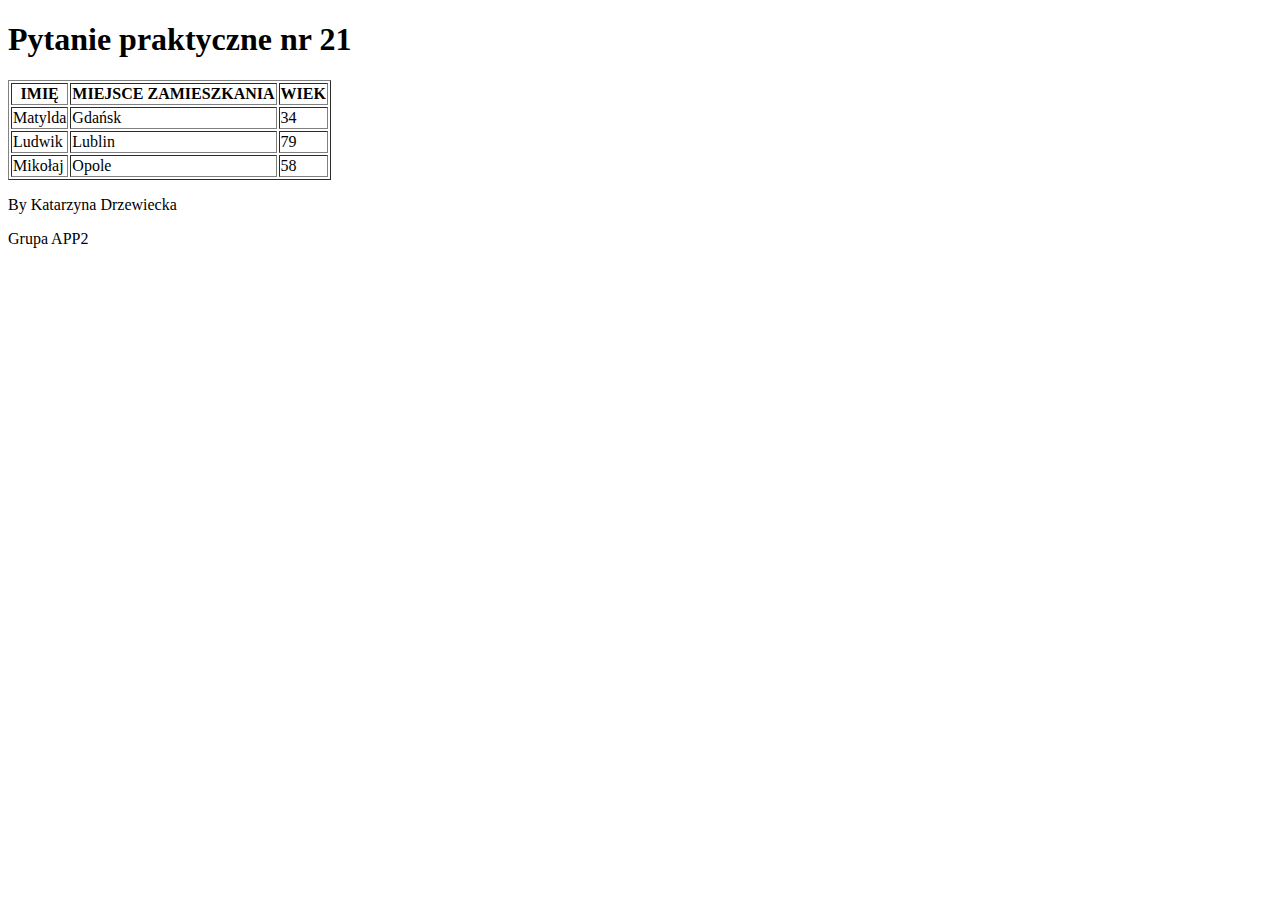
<file: egzamin.html>
<!DOCTYPE html>
<html lang="en">
<head>
    <meta charset="UTF-8">
    <meta http-equiv="X-UA-Compatible" content="IE=edge">
    <meta name="viewport" content="width=devide-width, initial-scale=1.0">
    <title>Katarzyna Drzewiecka zadanie egzamin html </title>
   

     <!--CZCIONKI-->
    <link rel="preconnect" href="https://fonts.googleapis.com">
    <link rel="preconnect" href="https://fonts.googleapis.com" crossorigin="">
    <link href="https://fonts.googleapis.com/css2?family=Oswald:wght@200;500;700@display=block" rel="stylesheet">

</head>
<body>

    <header>

        <!-- NAGŁÓWKI-->
        <h1> Pytanie praktyczne nr 21 </h1>
    </header>

        <!--TABELKA-->

    <table border="1">
        <thead>
            <tr>
                <th> IMIĘ</th> <th> MIEJSCE ZAMIESZKANIA</th> <th>WIEK</th>
            </tr>

        </thead>
        <tbody>
       
            <tr>
                <td>Matylda</td>
                <td>Gdańsk</td>
                <td>34</td>
            <tr>
                <td>Ludwik</td>
                <td>Lublin</td>
                <td>79</td>
            </tr>
            <tr>
                <td>Mikołaj</td>
                <td>Opole</td>
                <td>58</td>
            </tr>

        </tbody>
       
    </table>

   
    <footer>
        <p> By Katarzyna Drzewiecka </p>
        <p> Grupa APP2 </p>
    </footer>

        
</body>
</head>
</file>
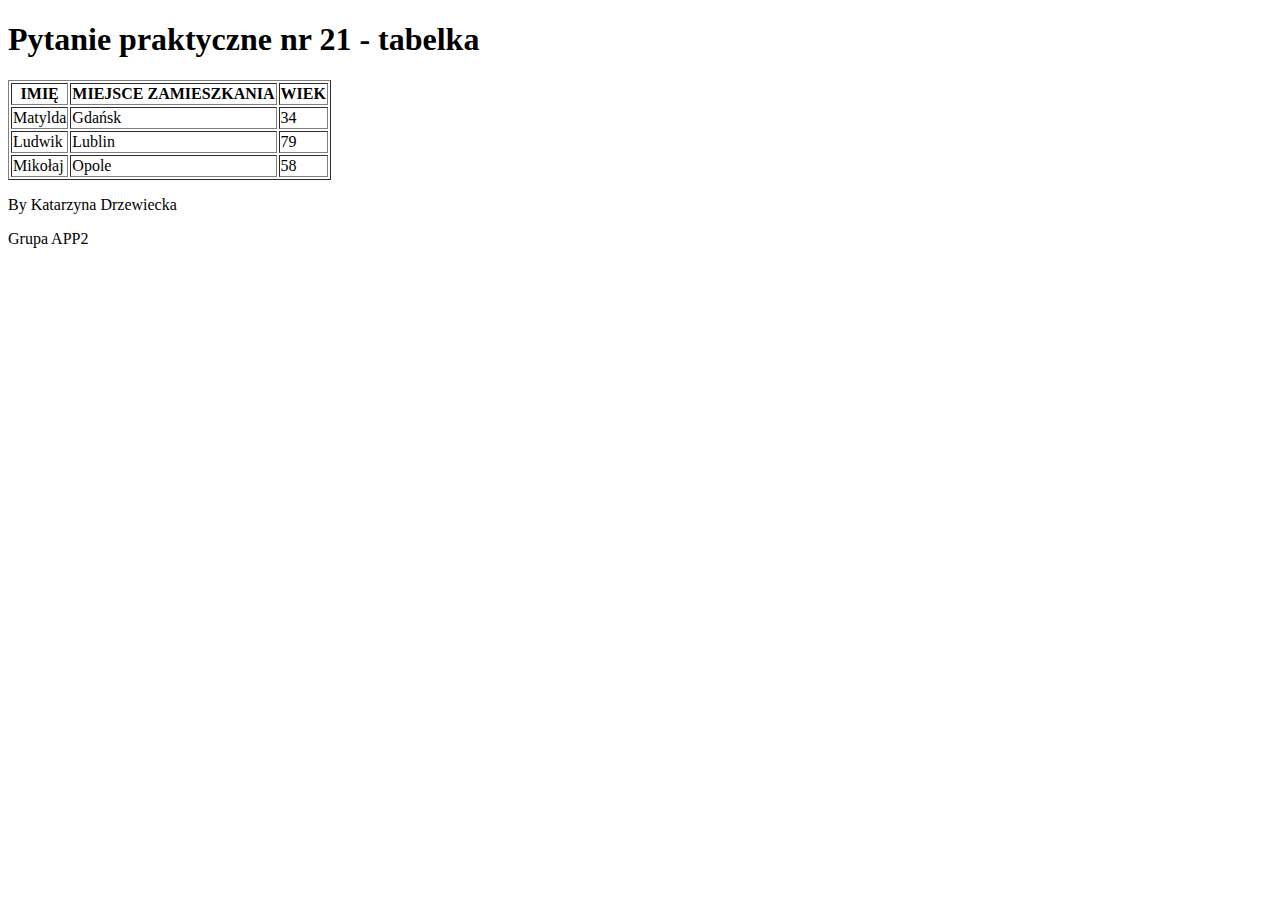
<file: indexexam.html>
<!DOCTYPE html>
<html lang="en">
<head>
    <meta charset="UTF-8">
    <meta http-equiv="X-UA-Compatible" content="IE=edge">
    <meta name="viewport" content="width=devide-width, initial-scale=1.0">
    <title>Katarzyna Drzewiecka zadanie praktyczne - egzamin html </title>
   

     <!--CZCIONKI-->
    <link rel="preconnect" href="https://fonts.googleapis.com">
    <link rel="preconnect" href="https://fonts.googleapis.com" crossorigin="">
    <link href="https://fonts.googleapis.com/css2?family=Oswald:wght@200;500;700@display=block" rel="stylesheet">

</head>
<body>

    <header>

        <!-- NAGŁÓWKI-->
        <h1> Pytanie praktyczne nr 21 - tabelka </h1>
    </header>

   
    <table border="1" >
        <thead>
            <tr>
                <th>IMIĘ</th> <th>MIEJSCE ZAMIESZKANIA</th> <th>WIEK</th>
            </tr>

        </thead>
       
            <tr>
                <td>Matylda</td>
                <td>Gdańsk</td>
                <td>34</td>
            <tr>
                <td>Ludwik</td>
                <td>Lublin</td>
                <td>79</td>
            </tr>
            <tr>
                <td>Mikołaj</td>
                <td>Opole</td>
                <td>58</td>
            </tr>
       

    </table>

    <footer>
        <p> By Katarzyna Drzewiecka </p>
        <p> Grupa APP2 </p>

    </footer>

        
</body>
</head>
</file>
